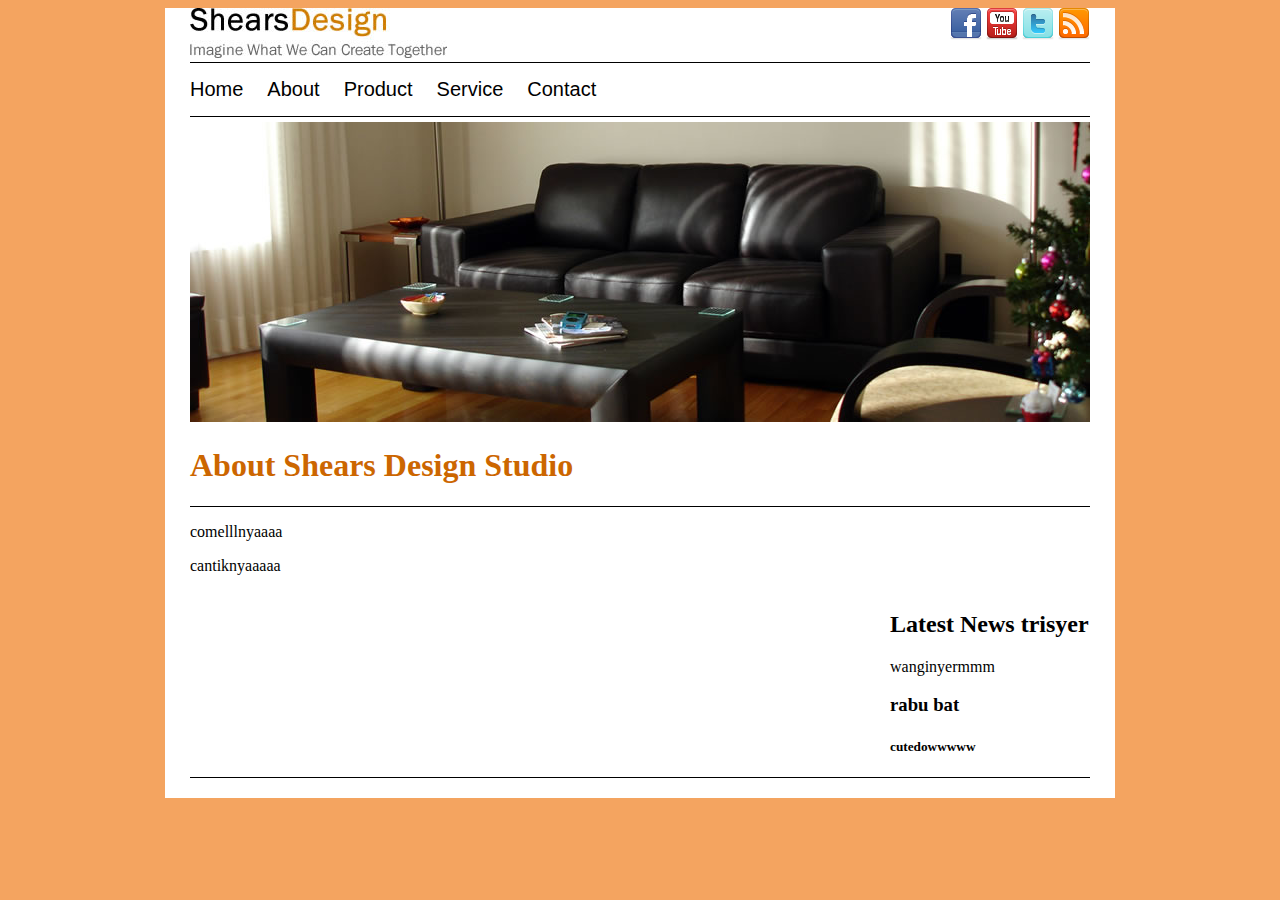
<file: about.html>
<!doctype html>
<html>
<head>
<meta charset="utf-8">
<title>index</title>
	<link href="CSS/index.css.css" rel="stylesheet" type="text/css">
</head>

<body>
	<div id="wrapper">
    <div id="wrapper2">
	<div id="logo"> <img src="IMG/logo/shears-logo.jpg"> </div>

	<div id="Icon"> 
		<a href="https://www.facebook.com/"> <img src="IMG/logo/facebook_32.png"></a>
		<a href="https://www.youtube.com/"> <img src="IMG/logo/youtube_32.png"></a>
		<a href="https://x.com/i/flow/login"> <img src="IMG/logo/twitter_32.png"></a>
		<a href="https://en.wikipedia.org/wiki/RSS"> <img src="IMG/logo/rss_32.png"></a>
	</div>
	
	<div id="Navigation"> 
	    <a href="index.html">Home</a>
		<a href="about.html">About</a>
		<a href="product.html">Product</a>
		<a href="service.html">Service</a>
		<a href="contact.html">Contact</a>
	</div>
	
	<div id="Banner">
	    <img src="IMG/banner/b1.jpg">
	</div>
	
	<div id="Title"> <h1> About Shears Design Studio</h1>
	</div>
	
	<div id="LeftContent1"> 
		<p> comelllnyaaaa</p>
		<p> cantiknyaaaaa</p>
	</div>
    
		
	<div id="RightContent"> <h2> Latest News trisyer</h2>
		

	
		<p> wanginyermmm</p>
		
		<h3> rabu bat</h3>
		
		<h5> cutedowwwww</h5>
		</div>
				<div id="Footer"> 
		</div>
		
	
	</div>
	</div>
	
	</body>
</html>
</file>
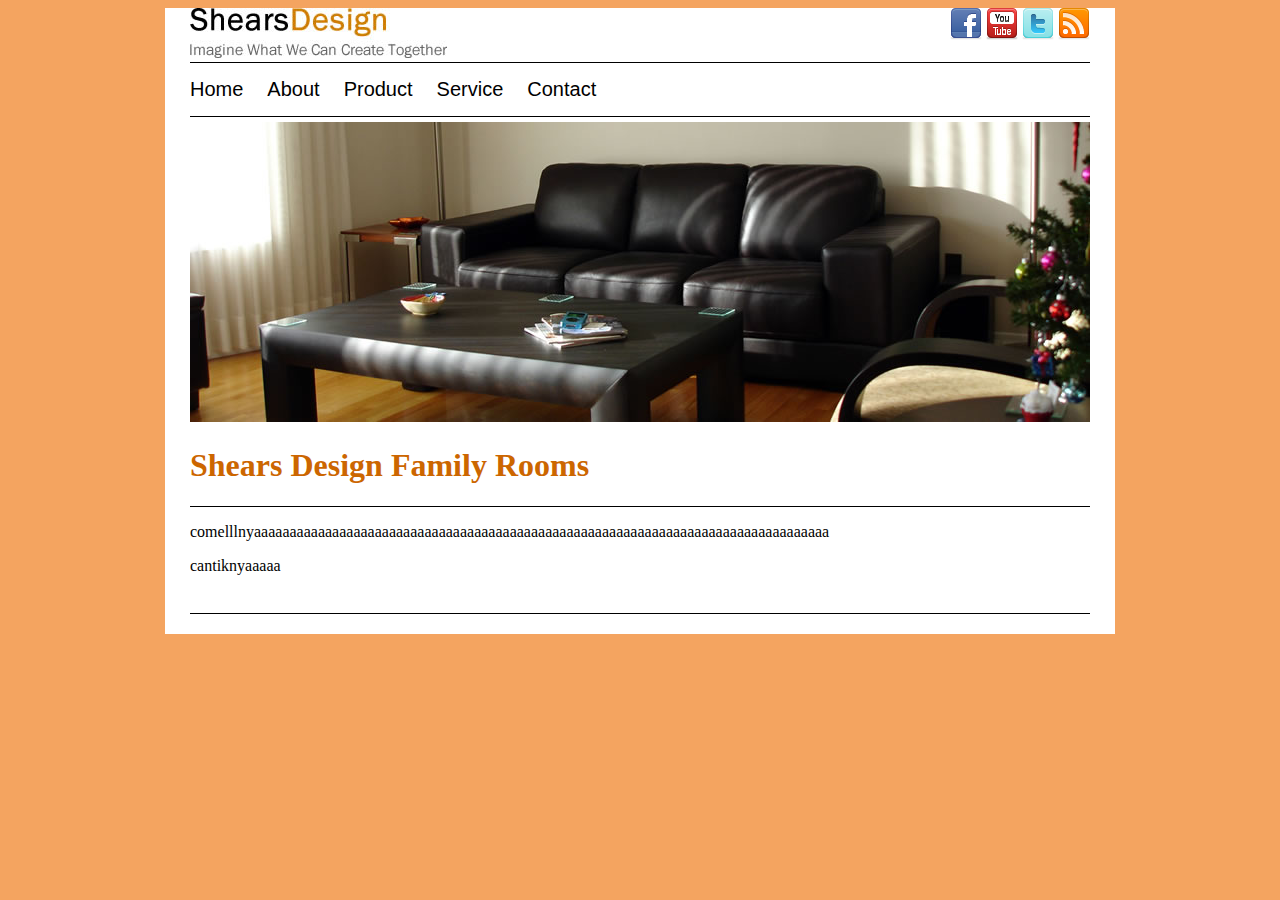
<file: family room.html>
<!doctype html>
<html>
<head>
<meta charset="utf-8">
<title>index</title>
	<link href="CSS/index.css.css" rel="stylesheet" type="text/css">
</head>

<body>
	<div id="wrapper">
    <div id="wrapper2">
	<div id="logo"> <img src="IMG/logo/shears-logo.jpg"> </div>

	<div id="Icon"> 
		<a href="https://www.facebook.com/"> <img src="IMG/logo/facebook_32.png"></a>
		<a href="https://www.youtube.com/"> <img src="IMG/logo/youtube_32.png"></a>
		<a href="https://x.com/i/flow/login"> <img src="IMG/logo/twitter_32.png"></a>
		<a href="https://en.wikipedia.org/wiki/RSS"> <img src="IMG/logo/rss_32.png"></a>
	</div>
	
	<div id="Navigation"> 
	    <a href="index.html">Home</a>
		<a href="about.html">About</a>
		<a href="product.html">Product</a>
		<a href="service.html">Service</a>
		<a href="contact.html">Contact</a>
	</div>
	
	<div id="Banner">
	    <img src="IMG/banner/b1.jpg">
	</div>
	
	<div id="Title"> <h1> Shears Design Family Rooms</h1>
	</div>
	
	<div id="LeftContent5"> 
		<p> comelllnyaaaaaaaaaaaaaaaaaaaaaaaaaaaaaaaaaaaaaaaaaaaaaaaaaaaaaaaaaaaaaaaaaaaaaaaaaaaaaaaaa</p>
		
	
		<p> cantiknyaaaaa</p>
	</div>
    
		
	<div id="RightContent"> <h2></h2>
		

	
		<p> </p>
		
		<h3> </h3>
		
		<h5> </h5>
		</div>
				<div id="Footer"> 
		</div>
		
	
	</div>
	</div>
	
	</body>
</html>
</file>
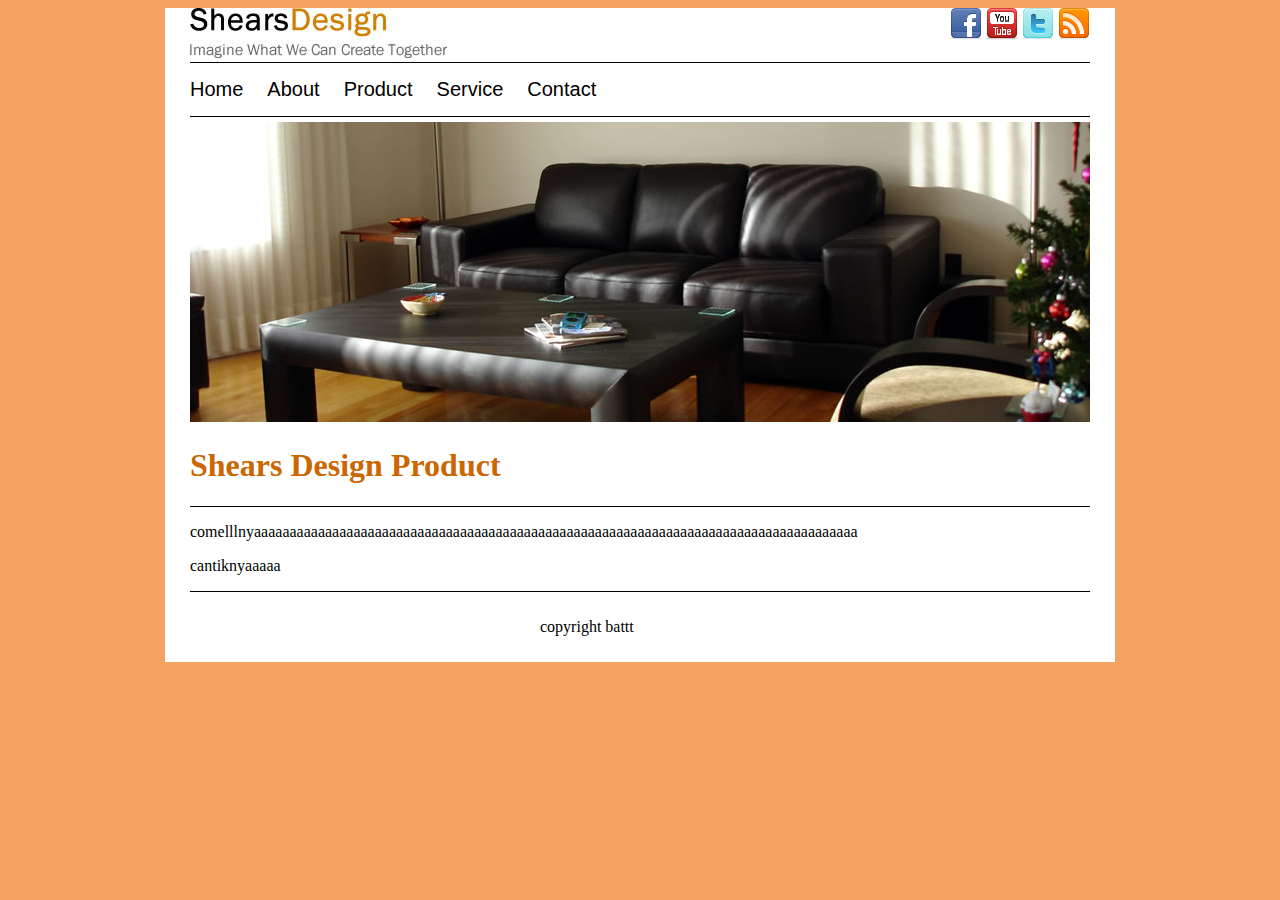
<file: product.html>
<!doctype html>
<html>
<head>
<meta charset="utf-8">
<title>index</title>
	<link href="CSS/index.css.css" rel="stylesheet" type="text/css">
</head>

<body>
	<div id="wrapper">
    <div id="wrapper2">
	<div id="logo"> <img src="IMG/logo/shears-logo.jpg"> </div>

	<div id="Icon"> 
		<a href="https://www.facebook.com/"> <img src="IMG/logo/facebook_32.png"></a>
		<a href="https://www.youtube.com/"> <img src="IMG/logo/youtube_32.png"></a>
		<a href="https://x.com/i/flow/login"> <img src="IMG/logo/twitter_32.png"></a>
		<a href="https://en.wikipedia.org/wiki/RSS"> <img src="IMG/logo/rss_32.png"></a>
	</div>
	
	<div id="Navigation"> 
	    <a href="index.html">Home</a>
		<a href="about.html">About</a>
		<a href="product.html">Product</a>
		<a href="service.html">Service</a>
		<a href="contact.html">Contact</a>
	</div>
	
	<div id="Banner">
	    <img src="IMG/banner/b1.jpg">
	</div>
	
	<div id="Title"> <h1> Shears Design Product</h1>
	</div>
	
	<div id="LeftContent2"> 
		<p> comelllnyaaaaaaaaaaaaaaaaaaaaaaaaaaaaaaaaaaaaaaaaaaaaaaaaaaaaaaaaaaaaaaaaaaaaaaaaaaaaaaaaaaaaa</p>
		<p> cantiknyaaaaa</p>
	</div>
    
		
	
	  <div id="Footer"> 
					<p>copyright battt</p>
		</div>
		
	
	</div>
	</div>
	
	</body>
</html>
</file>
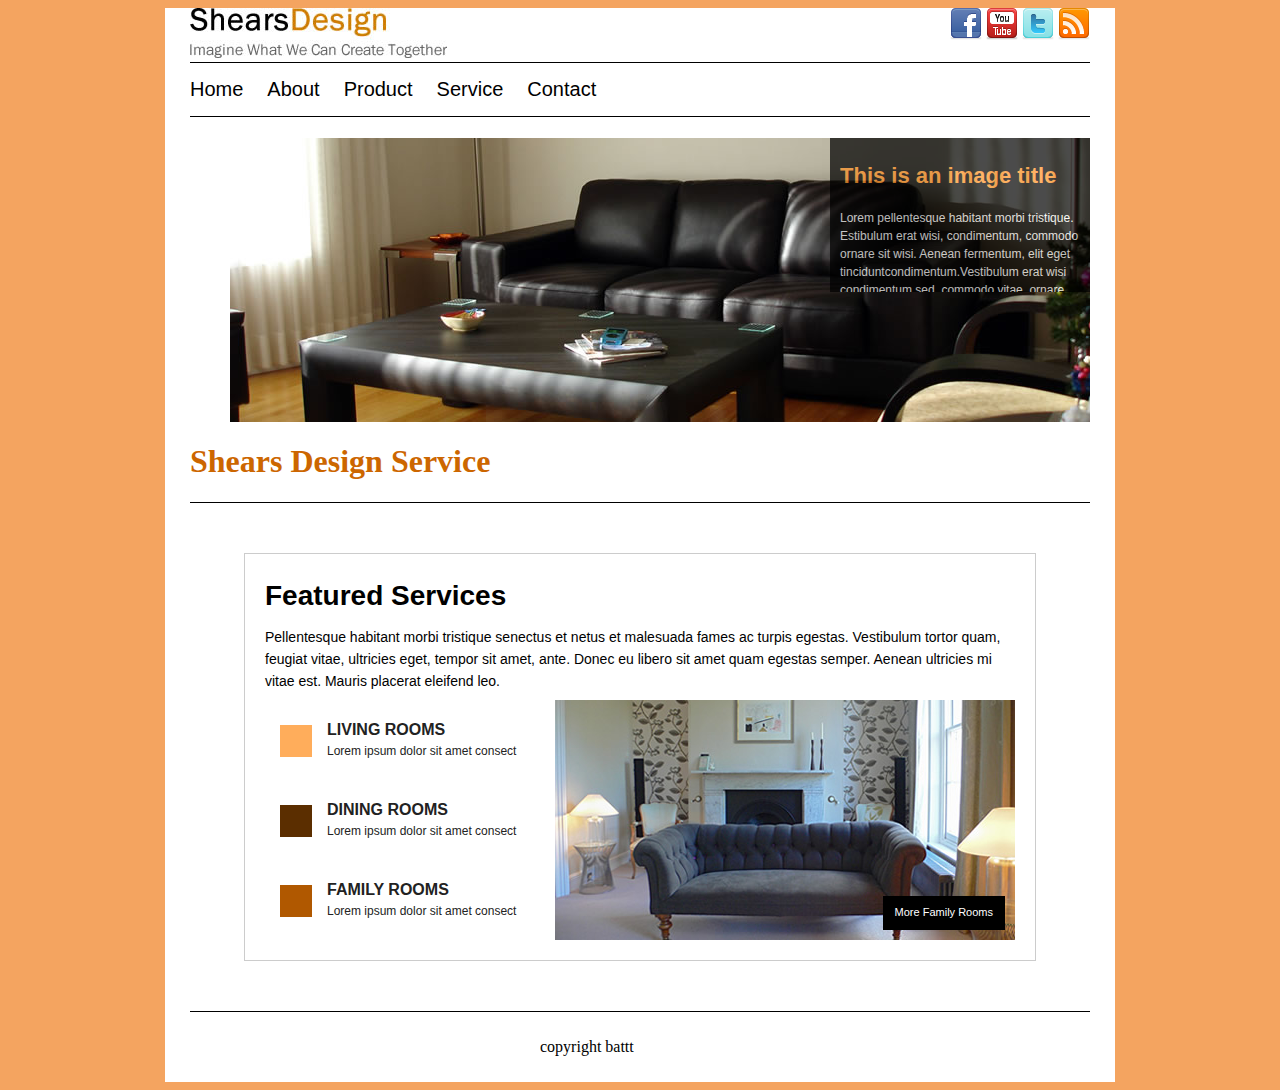
<file: service.html>
<!doctype html>
<html>
<head>
<meta charset="utf-8">
<title>index</title>
	
	<link href="CSS/index.css.css" rel="stylesheet" type="text/css">
    <link href="CSS/slider.css" rel="stylesheet" type="text/css" media="screen">

	
    <script type="text/javascript" src="JS/jquery.js"></script>
	<script type="text/javascript" src="JS/slider.js"></script>
	<script type="text/javascript" src="JS/featureList.js"></script>
	<script type="text/javascript">  // This is the script for the banner slider
		$(document).ready(function() {
			$('#slider').s3Slider({
				timeOut: 3000
			});
		});
	</script>
	
	<link rel="stylesheet" href="CSS/featured.css" type="text/css" media="screen">
	
	<script language="javascript">
	     $(document).ready(function() { 
	
	          $.featureList( 
	               $("#tabs li a"), 
	               $("#output li"), {
	                   start_item  : 
	                
				   }
	           );
	       ]);
	</script>
	
</head>

<body>
	<div id="wrapper">
		
    <div id="wrapper2">
	<div id="logo"> <img src="IMG/logo/shears-logo.jpg"> </div>

	<div id="Icon"> 
		<a href="https://www.facebook.com/"> <img src="IMG/logo/facebook_32.png"></a>
		<a href="https://www.youtube.com/"> <img src="IMG/logo/youtube_32.png"></a>
		<a href="https://x.com/i/flow/login"> <img src="IMG/logo/twitter_32.png"></a>
		<a href="https://en.wikipedia.org/wiki/RSS"> <img src="IMG/logo/rss_32.png"></a>
	</div>
	<div id="Navigation"> 
	    <a href="index.html">Home</a>
		<a href="about.html">About</a>
		<a href="product.html">Product</a>
		<a href="service.html">Service</a>
		<a href="contact.html">Contact</a>
	</div>
	<div id="slider">

		<ul id="sliderContent">
		
		<!-- use this list item if you want to include a link -->				
			<li class="sliderImage">
				<a href=""><img src="IMG/banner/b1.jpg" /></a>
				<span class="top"><strong>This is an image title</strong><br />Lorem pellentesque habitant morbi tristique.<br />Estibulum erat wisi, condimentum, commodo <br />ornare sit wisi. Aenean fermentum, elit eget<br />tinciduntcondimentum.Vestibulum erat wisi<br />condimentum sed, commodo vitae, ornare <br />sit amet, wisi. Aenean fermentum, elit eget <br />tincidunt condimentum.</span>
			</li>
			
		<!-- use this list item if you don NOT want to include a link -->				
			<li class="sliderImage">
				<img src="IMG/banner/b4.jpg" />
				<span class="top"><strong>This is an image title</strong><br />Lorem pellentesque habitant morbi tristique.<br />Estibulum erat wisi, condimentum, commodo <br />ornare sit wisi. Aenean fermentum, elit eget<br />tinciduntcondimentum.Vestibulum erat wisi<br />condimentum sed, commodo vitae, ornare <br />sit amet, wisi. Aenean fermentum, elit eget <br />tincidunt condimentum.</span>
			</li>

			<div class="clear sliderImage"></div>
		</ul>
	
	</div>

	
	<div id="Title"> <h1>  Shears Design Service </h1>
	</div>
	
	<div id="feature">
		<h1>Featured Services</h1>

        <p>Pellentesque habitant morbi tristique senectus et netus et malesuada fames ac turpis egestas. Vestibulum tortor quam, feugiat vitae, ultricies eget, tempor sit amet, ante. Donec eu libero sit amet quam egestas semper. Aenean ultricies mi vitae est. Mauris placerat eleifend leo.</p>

		<div id="feature_list">
			<ul id="tabs">
				<li>
					<a href="javascript:;">
						<img src="IMG/icon1.png" />
						<h3>Living Rooms</h3>
						<span>Lorem ipsum dolor sit amet consect</span>
					</a>
				</li>
				<li>
					<a href="javascript:;">
						<img src="IMG/icon2.png" />
						<h3>Dining Rooms</h3>
						<span>Lorem ipsum dolor sit amet consect</span>
					</a>
				</li>
				<li>
					<a href="javascript:;">
						<img src="IMG/icon3.png" />
						<h3>Family Rooms</h3>
						<span>Lorem ipsum dolor sit amet consect</span>
					</a>
				</li>
			</ul>
			<ul id="output">
				<li>
					<img src="IMG/sample1.jpg" />
					<a href="#">More Living Rooms</a>
				</li>
				<li>
					<img src="IMG/sample2.jpg" />
					<a href="#">More Dining Rooms</a>
				</li>
				<li>
					<img src="IMG/sample3.jpg" />
					<a href="#">More Family Rooms</a>
				</li>
			</ul>

		</div>
	</div>



	<div id="Footer"> 
		 <p> copyright battt </p>
		</div>
		
	
	</div>
	</div>
	
	</body>
</html>
</file>
<file: CSS/index.css.css>
@charset "utf-8";
/* CSS Document */

body         {background-color: sandybrown}
#wrapper2 {background-color:white; margin: 0px auto;width:900px;}
#wrapper  {background-color:white; margin: 0px auto;width:950px;}
#logo {float:left;}
#Icon {float:right;}
#Navigation {clear:both;word-spacing:20px;border-top: solid black 1px;border-bottom: solid black 1px; margin:5px 0px 5px 0px; padding: 15px 0px 15px 0px;}
#Navigation a {font-family:Arial; font-size:20px;text-decoration-line: none; }
#Navigation a:link {color:#000;}
#Navigation a:hover {color:#c60;}

#Title  {color:#c60;border-bottom:solid black 1px;}

#LeftContent {float:left; width:600px;}
#LeftContent p {font-family: Arial; font-size:12px;margin:10px 0px 10px 0px;}
#LeftContent img {border:solid black 1px;padding:5px;width: 100px}
#LeftContent {float:left;width:600px}
#LeftContent p {font-family: Arial;font-size: 15px; margin: 10px 0px 10px 0px}


#RightContent {float:right; width:200px;}
#RightContent h4 {color:#c60; }


#box1 {float: left; border-top: maroon solid 10px; background-color: grey; width:250px;margin-left:40px; margin-top:20px; margin-bottom: 20px}
#box1 h2 {padding-left: 50px; font-family: Arial}
#box1 p {padding-left: 20px; font-family: Arial}
#box1 a {padding-left: 30px; font-family: Arial}
#box1 a:link {color: #000;}
#box1 a:hover {color: #c60;}

#box2 {float:left; border-top: maroon solid 10px; background-color: grey; width:250px;}
#box2 h2 {padding-left: 50px; font-family: Arial}
#box2 p {padding-left: 20px; font-family: Arial}
#box2 a {padding-left: 30px; font-family: Arial}
#box2 a:link {color: #000;}
#box2 a:hover {color: #c60;}

#box3 {float:left; border-top: maroon solid 10px; background-color: grey; width:250px;}
#box3 h2 {padding-left: 50px; font-family: Arial}
#box3 p {padding-left: 20px; font-family: Arial}
#box3 a {padding-left: 30px; font-family: Arial}
#box3 a:link {color: #000;}
#box3 a:hover {color: #c60;}
#Footer {clear:both;padding:10px 50px 10px 350px; border-top:solid black 1px}
</file>
<file: CSS/slider.css>
/* Timothy Framework - www.timothyframework.com */
/* This work is licensed under the MIT License - http://www.opensource.org/licenses/mit-license.php */


/* Color Legend */




#slider {
    width: 900px; /* important to be same as image width */
    height: 300px; /* important to be same as image height */
    position: relative; /* important */
	overflow: hidden; /* important */
	text-align:left;

}

#sliderContent {
    width: 900px; /* important to be same as image width or wider */
    position: absolute;
	top: 0;
	margin-left: 0;
}

.sliderImage {
    float: left;
    position: relative;
	display: none;
}

.sliderImage span {
    position: absolute;
    padding: 10px;
    width: 300px;  /* This is the width of the caption box  */
	height:300px; /* This is the height of the caption box  */
    background-color: #000;  /* This sets the background color of the semi transparent box */
    /* If you do not want the transparent content field to appear, change all opacity values to 0 */
	filter: alpha(opacity=70); -moz-opacity: 0.7; -khtml-opacity: 0.7; opacity: 0.7;
	font-family:Arial, Helvetica, sans-serif;
	font-size:12px;
	line-height:150%;
    color: #fff; /* This is the color of the text in the caption box */
    display: none;
}

.sliderImage span strong { 
	color:#FF9428;  /* This is the color of the title text in the caption box */
	font-size: 22px; /* This is the font size of the title text in the caption box */
	line-height:300%;
	}

.clear { clear: both; }


.top { top: 0; left: 600px; }  /* This sets the upper left corner of the caption box */

.bottom { bottom: 0; left: 0; } /* This sets the lower left corner of the caption box */

#slider ul 		{ list-style-type: none;}
#slider ul li 	{ margin-left:0px; }
</file>
<file: CSS/featured.css>
#feature 	{
	font-family: "Trebuchet MS",Verdana,Arial,sans-serif;
	font-size: 14px;
	line-height: 1.6;
	width: 750px; /* This is the width  */
	margin: 50px auto; /* margin top/bottom and centering  */
	padding: 20px; /* Padding inside */
	background: #FFF;	/* Background color  */
	border: 1px solid #CCC; /* border around  */
	}

#feature h1 { margin: 0; }


#feature p 	{ margin: 0; padding: 7px 0; }

.clear 		{ clear: both; line-height: 1px; font-size: 1px; }

#feature a 	{ outline-color: #888;	}

#feature h3 { margin: 0;	padding: 7px 0 0 0;
				font-size: 16px; text-transform: uppercase;
				}

div#feature_list 	{
	width: 750px; height: 240px;
	overflow: hidden; position: relative;
	}
		
div#feature_list ul {
	position: absolute;	top: 0;
	list-style: none;	
	padding: 0;	margin: 0;
	}

ul#tabs {
	left: 0;
	z-index: 2;
	width: 320px;
	}

ul#tabs li { font-size: 12px; font-family: Arial; }

ul#tabs li img {
	padding: 5px; border: none; margin: 10px 10px 0 0;
	float: left;
	}

ul#tabs li a 	{
	color: #222;
	text-decoration: none;	
	display: block;
	padding: 10px;
	height: 60px;
	outline: none;
	}

ul#tabs li a:hover { color:#822B00; }

ul#tabs li a.current {
	background:url("../../../Documents/js/plugins/featured-content-slider/images/feature-tab-current.png");
	color: #FFF;
	}

ul#tabs li a.current:hover {
	text-decoration: none;
	cursor: default;
	}

ul#output {
	right: 0;
	width: 460px; height: 240px;
	position: relative;
	}

ul#output li {
	position: absolute;
	width: 460px; height: 240px;
	}

ul#output li a {
	position: absolute;
	bottom: 10px; right: 10px;
	padding: 8px 12px;
	text-decoration: none;
	font-size: 11px;
	color: #FFF;
	background: #000;
	-moz-border-radius: 5px;
	}

ul#output li a:hover { background:#B33A00; }
</file>
